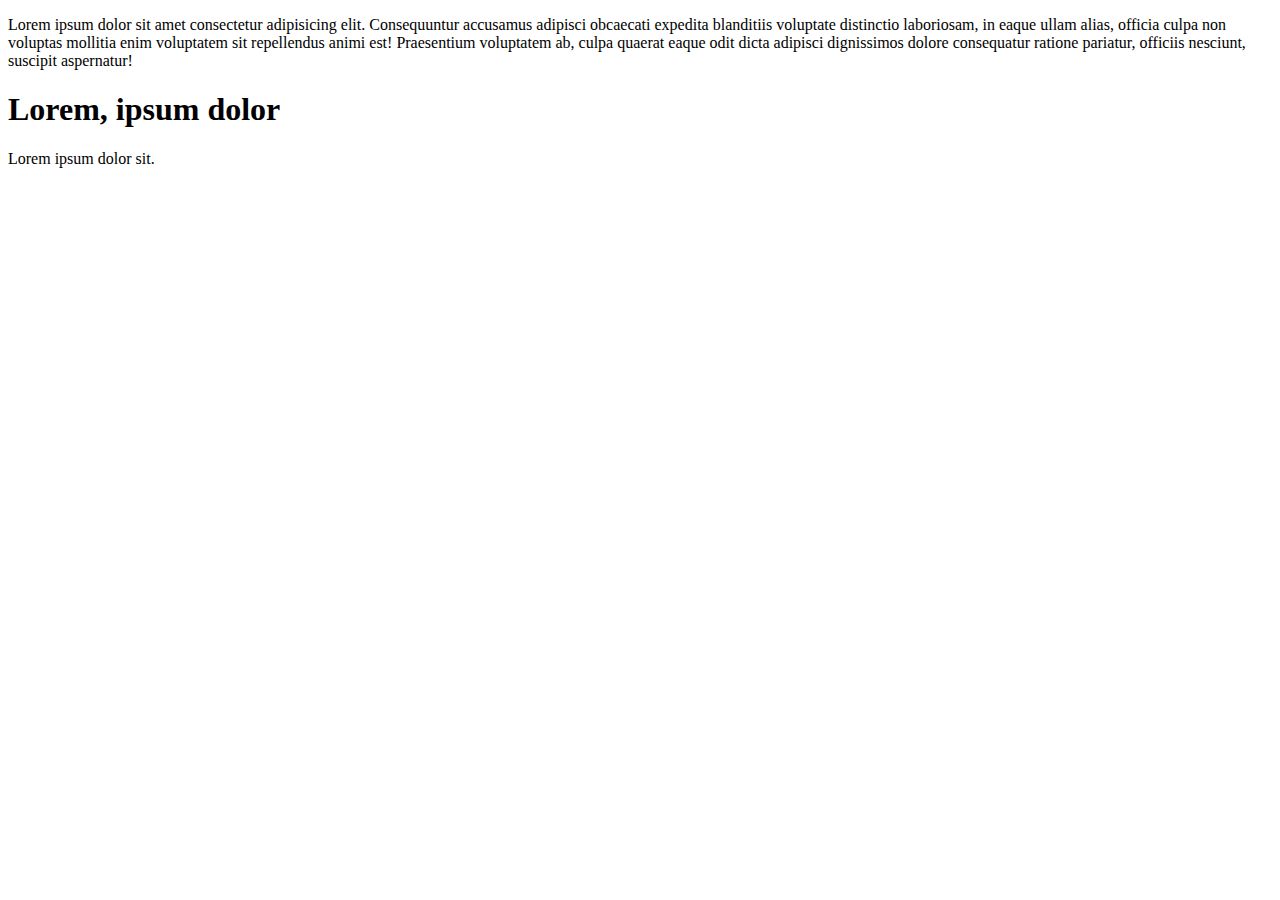
<file: me/index.html>
<!DOCTYPE html>
<html lang="en">
<head>
    <meta charset="UTF-8">
    <meta name="viewport" content="width=device-width, initial-scale=1.0">
    <title>Document</title>
</head>
<body>
    <p>Lorem ipsum dolor sit amet consectetur adipisicing elit. Consequuntur accusamus adipisci obcaecati expedita blanditiis voluptate distinctio laboriosam, in eaque ullam alias, officia culpa non voluptas mollitia enim voluptatem sit repellendus animi est! Praesentium voluptatem ab, culpa quaerat eaque odit dicta adipisci dignissimos dolore consequatur ratione pariatur, officiis nesciunt, suscipit aspernatur!</p>
    <h1>Lorem, ipsum dolor
    </h1>
    <p>Lorem ipsum dolor sit.</p>
    
</body>
</html>
</file>
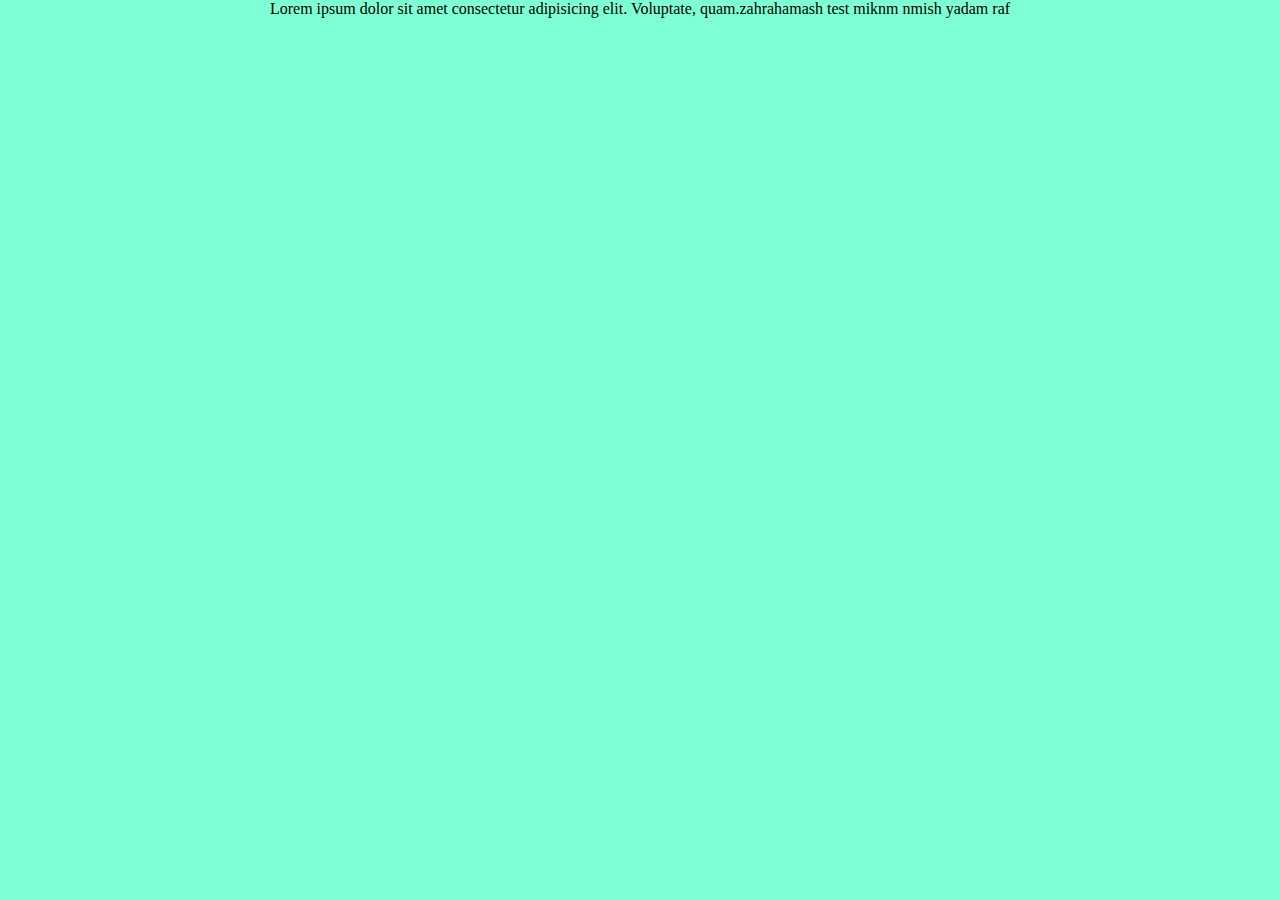
<file: me/code.html>
<!DOCTYPE html>
<html lang="en">
<head>
    <meta charset="UTF-8">
    <meta name="viewport" content="width=device-width, initial-scale=1.0">
    <link rel="stylesheet" href="style.css">
    <title>Document</title>
</head>
<body>
    <script src="code.js"></script>
    <p>Lorem ipsum dolor sit amet consectetur adipisicing elit. Voluptate, quam.</p>
    <p>zahra </p>

    <p>hamash test miknm nmish yadam raf</p>
    
</body>
</html>
</file>
<file: me/style.css>
body{
    background-color: aquamarine;
    display: flex;
    justify-content: center;
    align-items: center;
}
*{ margin: 0;}
</file>
